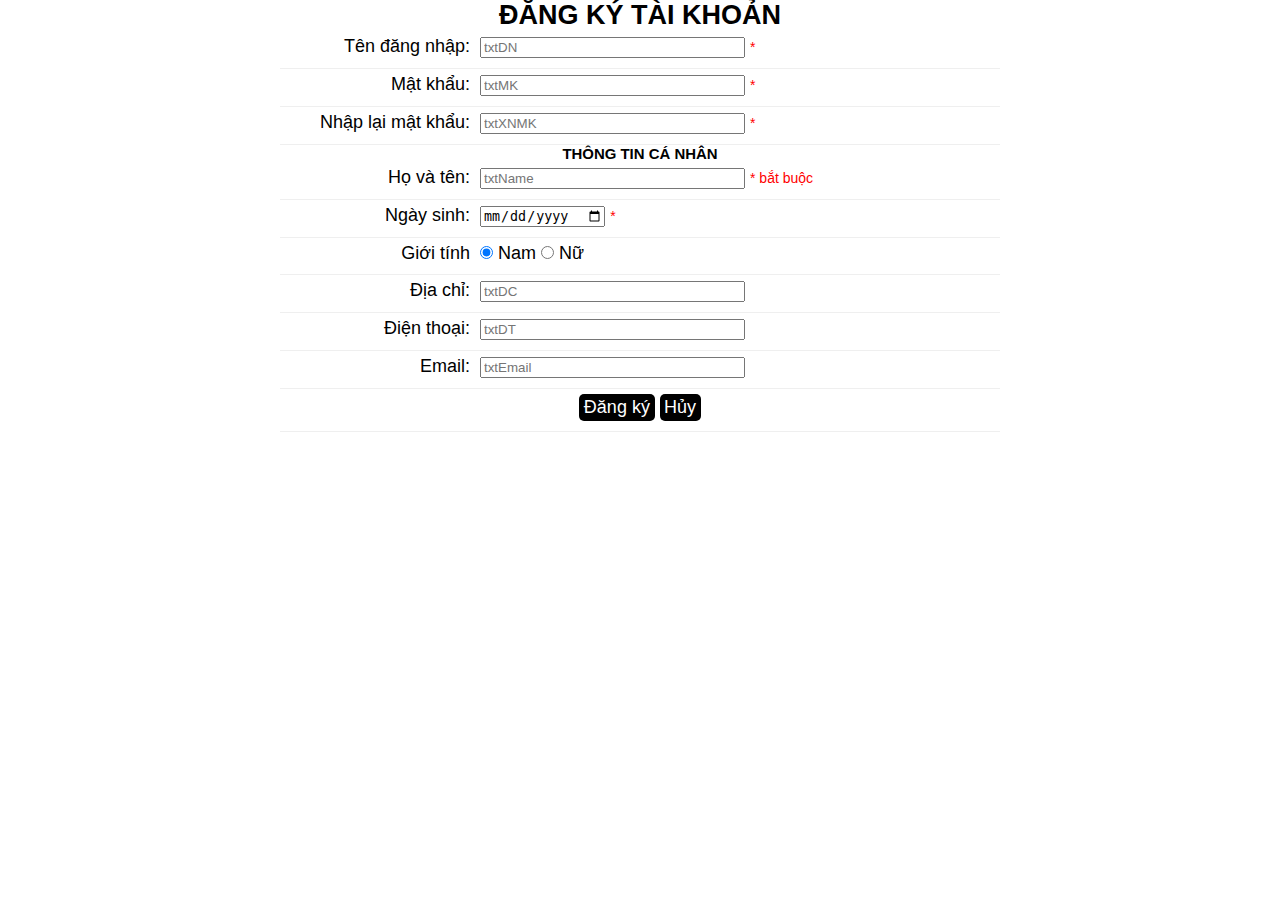
<file: 20054901_HoNguyenDangKhoa_tuan05/html/index.html>
<!DOCTYPE html>
<html lang="en">

<head>
    <meta charset="UTF-8">
    <meta http-equiv="X-UA-Compatible" content="IE=edge">
    <meta name="viewport" content="width=device-width, initial-scale=1.0">
    <link rel="stylesheet" href="/20054901_HoNguyenDangKhoa_tuan05/css/style.css">
    <script src="/20054901_HoNguyenDangKhoa_tuan05/js/form.js"></script>
    <title>Validation</title>
</head>

<body>
    <h2 align="center"> ĐĂNG KÝ TÀI KHOẢN</h2>
    <form name="form1" onsubmit="Submitform();" method="post" action="#">
        <div>
            <label for="txtDN" class="title">Tên đăng nhập:</label>
            <input type="text" name="txtdn" id="txtDN" onblur="return KiemTraTenDN();" size="30" placeholder="txtDN">
            <span id="tendn"> *</span>
        </div>
        <div>
            <label for="txtMK" class="title">Mật khẩu:</label>
            <input type="password" name="txtMK" id="txtMK" onblur="return KiemTraMK();" size="30" placeholder="txtMK">
            <span id="mk">*</span>
        </div>
        <div>
            <label for="txtXNMK" class="title">Nhập lại mật khẩu:</label>
            <input type="password" name="txtXNMK" id="txtXNMK" onblur="return KiemTraXNMK();" size="30" placeholder="txtXNMK">
            <span id="xnmk">*</span>
        </div>
        <h5 align="center"> THÔNG TIN CÁ NHÂN</h5>
        <div>
            <label for="txtName" class="title">Họ và tên:</label>
            <input type="text" name="txtName" id="txtName" size="30" placeholder="txtName">
            <span id="hoten">* bắt buộc</span>
        </div>
        <div>
            <label for="txtNS" class="title">Ngày sinh:</label>
            <input type="date" name="txtNS" id="txtNS" onblur="return KiemTraNgaySinh();" size="30" placeholder="txtNS">
            <span id="ngaysinh">*</span>
        </div>
        <div class="radio-buttons">
            <span class="title">Giới tính</span>
            <input type="radio" name="gender" id="male" value="M" checked>
            <label for="male">Nam</label>
            <input type="radio" name="gender" id="female" value="F">
            <label for="female">Nữ</label><br>
        </div>
        <div>
            <label for="txtDC" class="title">Địa chỉ:</label>
            <input type="text" name="txtDC" id="txtDC" size="30" placeholder="txtDC">
            <span id="diachi"></span>
        </div>
        <div>
            <label for="txtDT" class="title">Điện thoại:</label>
            <input type="text" name="txtDT" id="txtDT" size="30" placeholder="txtDT">
            <span id="dienthoai"></span>
        </div>
        <div>
            <label for="txtEmail" class="title">Email:</label>
            <input type="email" name="txtEmail" id="txtEmail" size="30" placeholder="txtEmail">
            <span id="email"></span>
        </div>
        <div class="submit">
            <input type="submit" value="Đăng ký" id="submit">
            <input type="reset" value="Hủy" id="submit">
        </div>
    </form>
</body>

</html>
</file>
<file: 20054901_HoNguyenDangKhoa_tuan05/css/style.css>
* {
    padding: 0px auto;
    margin: 0px;
    box-sizing: border-box;
}

body {
    font-family: Arial, Verdana, sans-serif;
    font-size: 18px;
}

div {
    border-bottom: 1px solid #efefef;
    margin: auto;
    padding-bottom: 10px;
    padding-top: 5px;
    width: 720px;
}

.title {
    float: left;
    width: 200px;
    text-align: right;
    padding-right: 10px;
    color: black;
    font-size: 18px;
}

.radio-buttons label {
    float: none;
}

.submit {
    text-align: center;
}

input[type=submit],
input[type=reset] {
    padding: .1em .2em;
    border: 1px solid hsla(0, 0%, 0%, .3);
    -moz-border-radius: 5px;
    -webkit-border-radius: 5px;
    border-radius: 5px;
    background-color: #000;
    color: #fff;
    text-shadow: 0 -1px 0 hsla(0, 0%, 0%, .8);
    font-size: 18px;
}

span {
    color: red;
    font-size: 14px;
}
</file>
